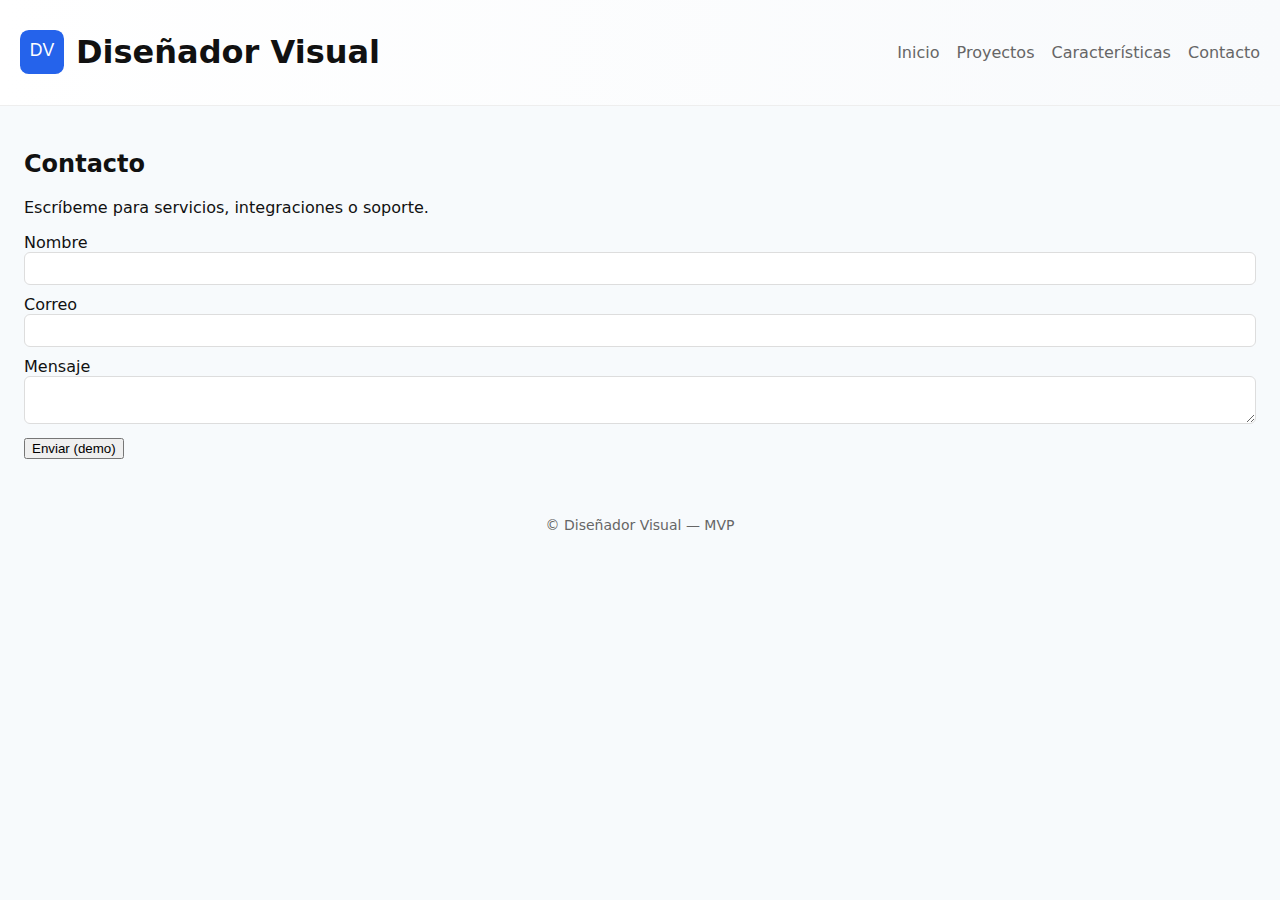
<file: contact.html.html>
<!doctype html>
<html lang="es">
<head>
<meta charset="utf-8" />
<meta name="viewport" content="width=device-width, initial-scale=1" />
<title>Contacto — Diseñador Visual</title>
<link rel="stylesheet" href="styles.css">
</head>
<body>
<header class="topbar">
  <div class="brand"><img src="logo.svg" alt="logo" class="logo" /><h1>Diseñador Visual</h1></div>
  <nav class="nav">
    <a href="index.html">Inicio</a>
    <a href="projects.html">Proyectos</a>
    <a href="resume.html">Características</a>
    <a href="contact.html" class="active">Contacto</a>
  </nav>
</header>
<main class="page">
  <h2>Contacto</h2>
  <p>Escríbeme para servicios, integraciones o soporte.</p>
  <form class="contact-form" onsubmit="alert('Demo: formulario no envía en el MVP'); return false;">
    <label>Nombre<input type="text" name="name" /></label>
    <label>Correo<input type="email" name="email" /></label>
    <label>Mensaje<textarea name="message"></textarea></label>
    <button type="submit">Enviar (demo)</button>
  </form>
</main>
<footer class="footer"><p>© Diseñador Visual — MVP</p></footer>
</body>
</html>
</file>
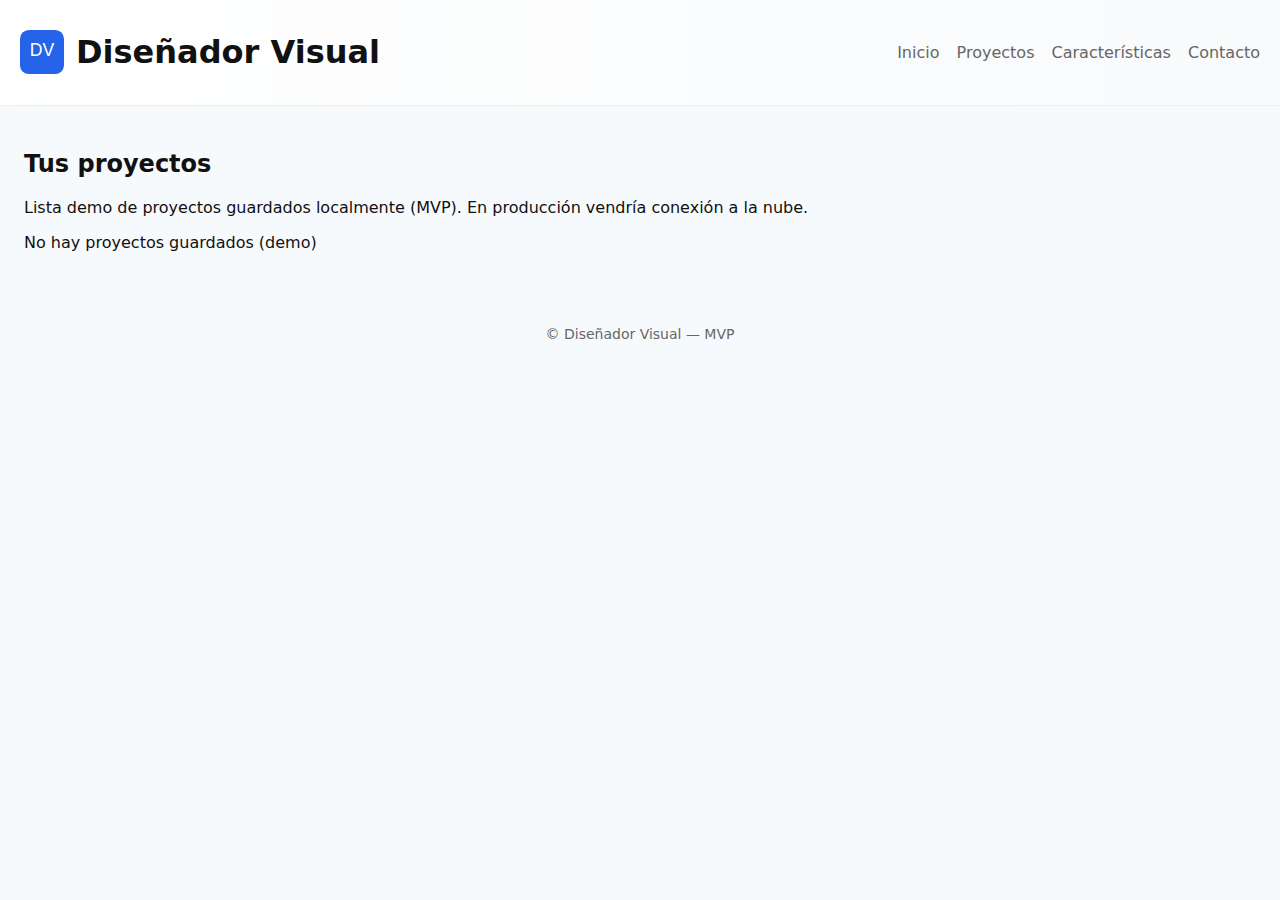
<file: projects.html.html>
<!doctype html>
<html lang="es">
<head>
<meta charset="utf-8" />
<meta name="viewport" content="width=device-width, initial-scale=1" />
<title>Proyectos — Diseñador Visual</title>
<link rel="stylesheet" href="styles.css">
</head>
<body>
<header class="topbar">
  <div class="brand"><img src="logo.svg" alt="logo" class="logo" /><h1>Diseñador Visual</h1></div>
  <nav class="nav">
    <a href="index.html">Inicio</a>
    <a href="projects.html" class="active">Proyectos</a>
    <a href="resume.html">Características</a>
    <a href="contact.html">Contacto</a>
  </nav>
</header>
<main class="page">
  <h2>Tus proyectos</h2>
  <p>Lista demo de proyectos guardados localmente (MVP). En producción vendría conexión a la nube.</p>
  <div id="projectsList"></div>
</main>
<script>
(function(){
  const list = document.getElementById('projectsList');
  const data = localStorage.getItem('saved_projects');
  if(!data){ list.innerHTML = '<p>No hay proyectos guardados (demo)</p>'; return;}
  try{
    const arr = JSON.parse(data);
    arr.forEach((p, i)=>{
      const d = document.createElement('div');
      d.className='proj';
      d.innerHTML = '<strong>Proyecto '+(i+1)+'</strong> - <button onclick="download('+i+')">Descargar JSON</button>';
      list.appendChild(d);
    });
    window.download = function(i){
      const blob = new Blob([JSON.stringify(arr[i])], {type:'application/json'});
      const url = URL.createObjectURL(blob);
      const a = document.createElement('a');
      a.href = url; a.download = 'project_'+(i+1)+'.json';
      a.click();
    }
  }catch(e){ list.innerHTML='<p>Error cargando proyectos</p>';}
})();
</script>
<footer class="footer"><p>© Diseñador Visual — MVP</p></footer>
</body>
</html>
</file>
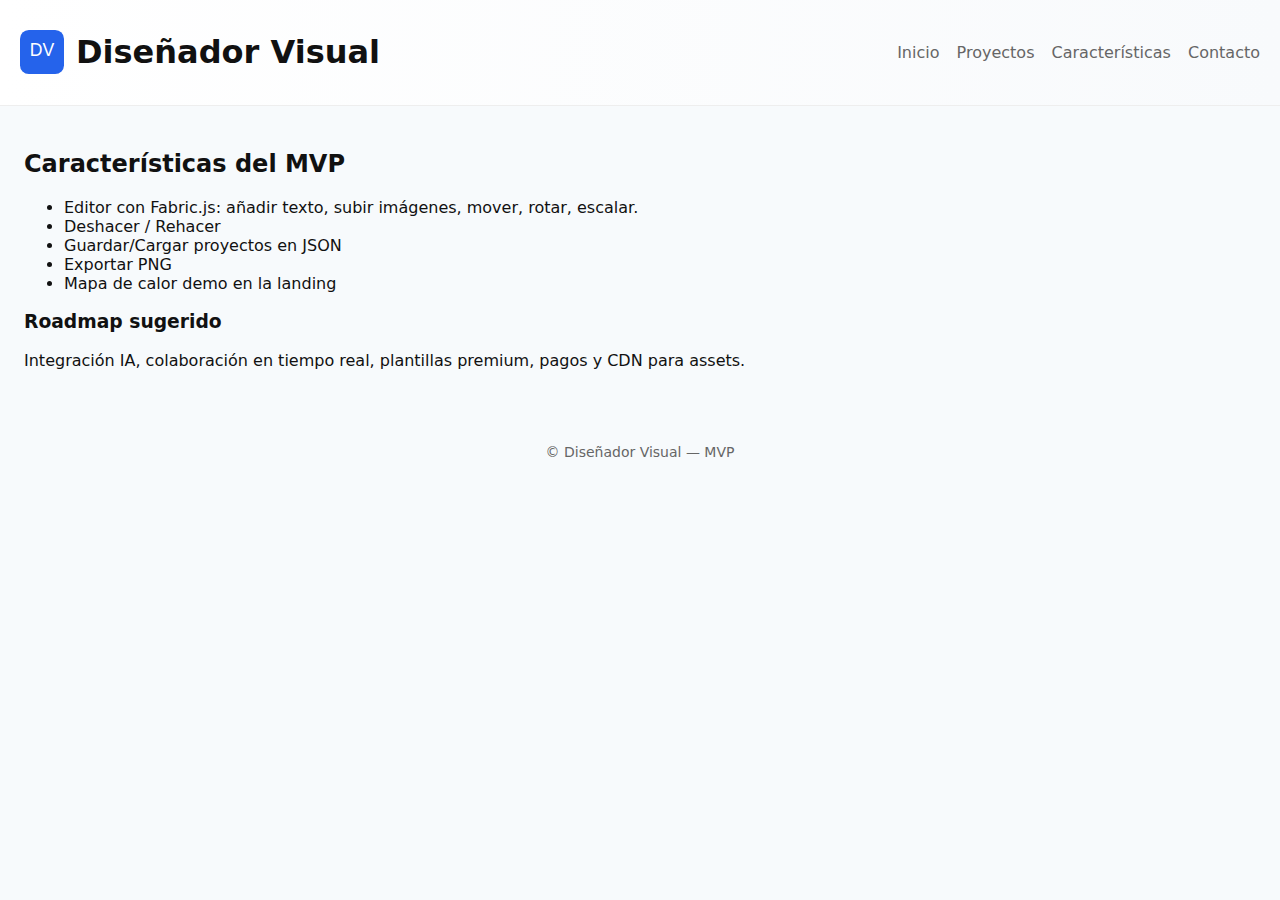
<file: resume.html.html>
<!doctype html>
<html lang="es">
<head>
<meta charset="utf-8" />
<meta name="viewport" content="width=device-width, initial-scale=1" />
<title>Características — Diseñador Visual</title>
<link rel="stylesheet" href="styles.css">
</head>
<body>
<header class="topbar">
  <div class="brand"><img src="logo.svg" alt="logo" class="logo" /><h1>Diseñador Visual</h1></div>
  <nav class="nav">
    <a href="index.html">Inicio</a>
    <a href="projects.html">Proyectos</a>
    <a href="resume.html" class="active">Características</a>
    <a href="contact.html">Contacto</a>
  </nav>
</header>
<main class="page">
  <h2>Características del MVP</h2>
  <ul>
    <li>Editor con Fabric.js: añadir texto, subir imágenes, mover, rotar, escalar.</li>
    <li>Deshacer / Rehacer</li>
    <li>Guardar/Cargar proyectos en JSON</li>
    <li>Exportar PNG</li>
    <li>Mapa de calor demo en la landing</li>
  </ul>
  <h3>Roadmap sugerido</h3>
  <p>Integración IA, colaboración en tiempo real, plantillas premium, pagos y CDN para assets.</p>
</main>
<footer class="footer"><p>© Diseñador Visual — MVP</p></footer>
</body>
</html>
</file>
<file: styles.css>
/* styles.css — simple responsive styles for the MVP */
:root{
  --accent:#2563eb;
  --muted:#666;
  --bg:#f7fafc;
  --card:#fff;
}
*{box-sizing:border-box}
.hidden{display:none}
#error-banner{background:#fee2e2;color:#7f1d1d;padding:12px;border-left:4px solid #f87171}
body{font-family:Inter, system-ui, Arial, sans-serif; margin:0; background:var(--bg); color:#111}
.topbar{display:flex;justify-content:space-between;align-items:center;padding:12px 20px;background:linear-gradient(90deg,#fff,#f8fafc);border-bottom:1px solid #eee}
.brand{display:flex;align-items:center;gap:12px}
.brand .logo{width:44px;height:44px}
.nav a{margin-left:12px;text-decoration:none;color:var(--muted)}
.nav .btn{background:var(--accent);color:#fff;padding:8px 12px;border-radius:6px;text-decoration:none}
.hero{display:flex;gap:24px;padding:40px;align-items:center;justify-content:space-between}
.hero h2{margin:0 0 8px 0}
.heatmap-box{width:360px;height:220px;background:#fff;border:1px solid #eee;border-radius:8px;position:relative}
.editor-section{padding:20px;background:transparent}
.editor-grid{display:grid;grid-template-columns:220px 1fr 220px;gap:12px;align-items:start}
.panel, .right-panel{background:var(--card);padding:12px;border-radius:8px;border:1px solid #eee}
.canvas-wrap{background:#fff;padding:12px;border-radius:8px;border:1px solid #ddd;display:flex;justify-content:center;align-items:center}
.canvas-wrap canvas{max-width:100%;height:auto;border:1px dashed #ddd}
.filebtn{display:inline-block;padding:8px 10px;background:#efefef;border-radius:6px;cursor:pointer}
.sep{height:10px}
.btn, button{cursor:pointer}
.cta{display:inline-block;padding:12px 18px;background:var(--accent);color:#fff;border-radius:8px;text-decoration:none}
.features{padding:20px}
.footer{padding:20px;text-align:center;color:var(--muted);font-size:14px}
.page{padding:24px}
.contact-form label{display:block;margin-bottom:10px}
.contact-form input, .contact-form textarea{width:100%;padding:8px;border:1px solid #ddd;border-radius:6px}
.proj{padding:8px;border:1px solid #eee;margin-bottom:8px;border-radius:6px}
@media (max-width:900px){
  .editor-grid{grid-template-columns:1fr; }
  .hero{flex-direction:column}
  .heatmap-box{width:100%;height:180px}
}
</file>
